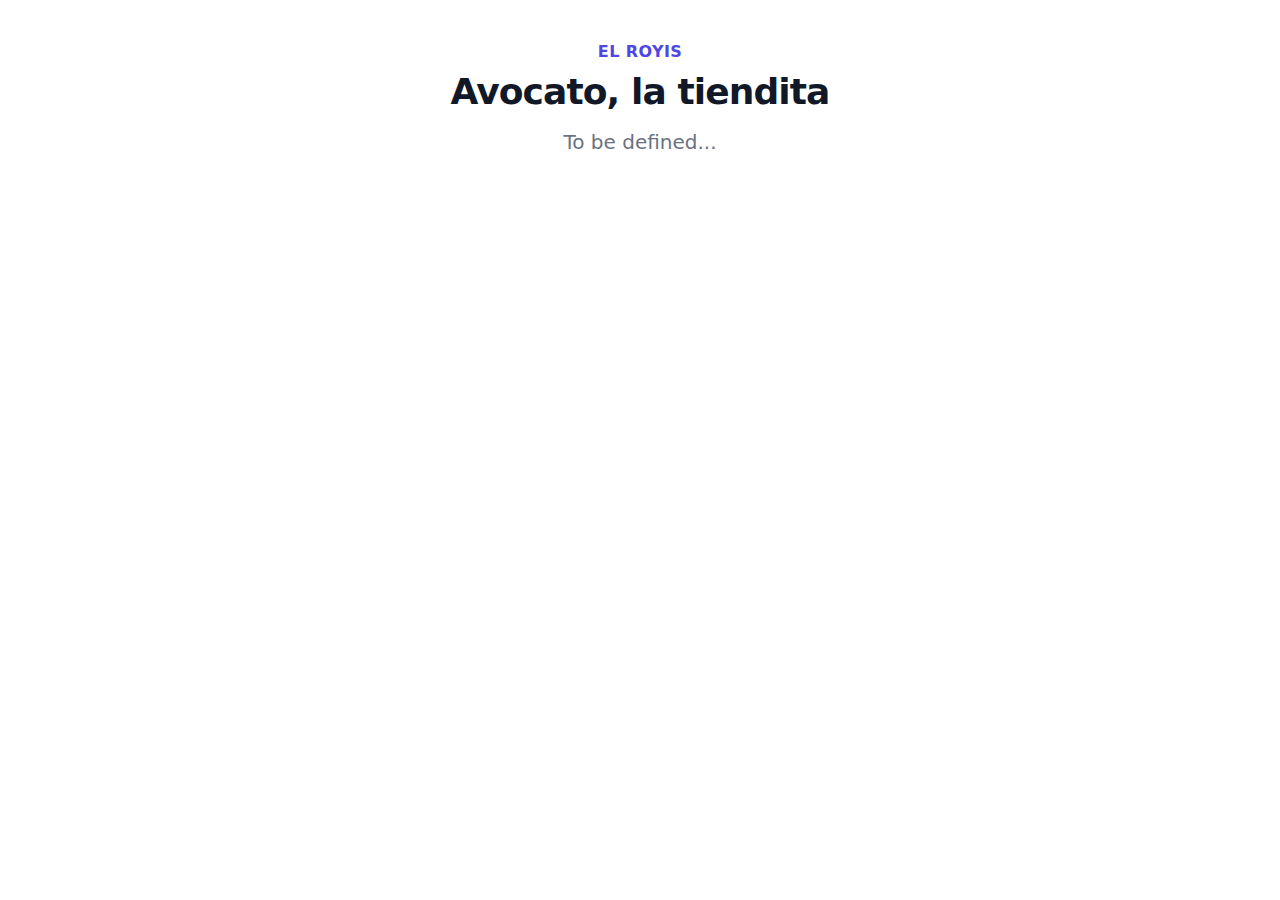
<file: index.html>
<!DOCTYPE html>
<html lang="en">
  <head>
    <meta charset="utf-8" />
    <link rel="icon" href="/favicon.ico" />
    <meta name="viewport" content="width=device-width, initial-scale=1" />
    <meta
      name="description"
      content="Web site created using create-snowpack-app"
    />
    <!--
      Snowpack will replace / with the value you have for `baseUrl` in `snowpack.config.js`.
      Make sure to update it with your GitHub Page URL. https://<your-username>.github.io/<your-repo-name>

      More about config options:
      - https://www.snowpack.dev/reference/configuration#buildoptions.baseurl
    -->
    <link
      rel="stylesheet"
      type="text/css"
      href="/_dist_/index.css"
    />
    <title>Snowpack & Tailwind App2</title>
  </head>
  <body>
    <!--
      This HTML file is a template.

      To begin the development, run `npm start` or `yarn start`.
      To create a production bundle, use `npm run build` or `yarn build`.

      Start modyfing from here.
    -->
    <div class="py-10 max-w-screen-xl mx-auto px-4 sm:px-6 lg:px-8">
      <div class="text-center">
        <p
          class="text-base leading-6 text-indigo-600 font-semibold tracking-wide uppercase"
        >
          El Royis
        </p>
        <h3
          class="mt-2 text-3xl leading-8 font-extrabold tracking-tight text-gray-900 sm:text-4xl sm:leading-10"
        >
          Avocato, la tiendita
        </h3>
        <p class="mt-4 max-w-2xl text-xl leading-7 text-gray-500 mx-auto">
          To be defined...
        </p>
      </div>
      <div id="app"></div>
    </div>

    <!-- Add more scripts here -->
    <script type="module" src="/_dist_/index.js"></script>
  </body>
</html>
</file>
<file: _dist_/index.css>
@import "../_snowpack/pkg/tailwindcss/dist/base.css";
@import "../_snowpack/pkg/tailwindcss/dist/components.css";
@import "../_snowpack/pkg/tailwindcss/dist/utilities.css";

.NomeDeLaClase {
    font-size: 30px;
}
</file>
